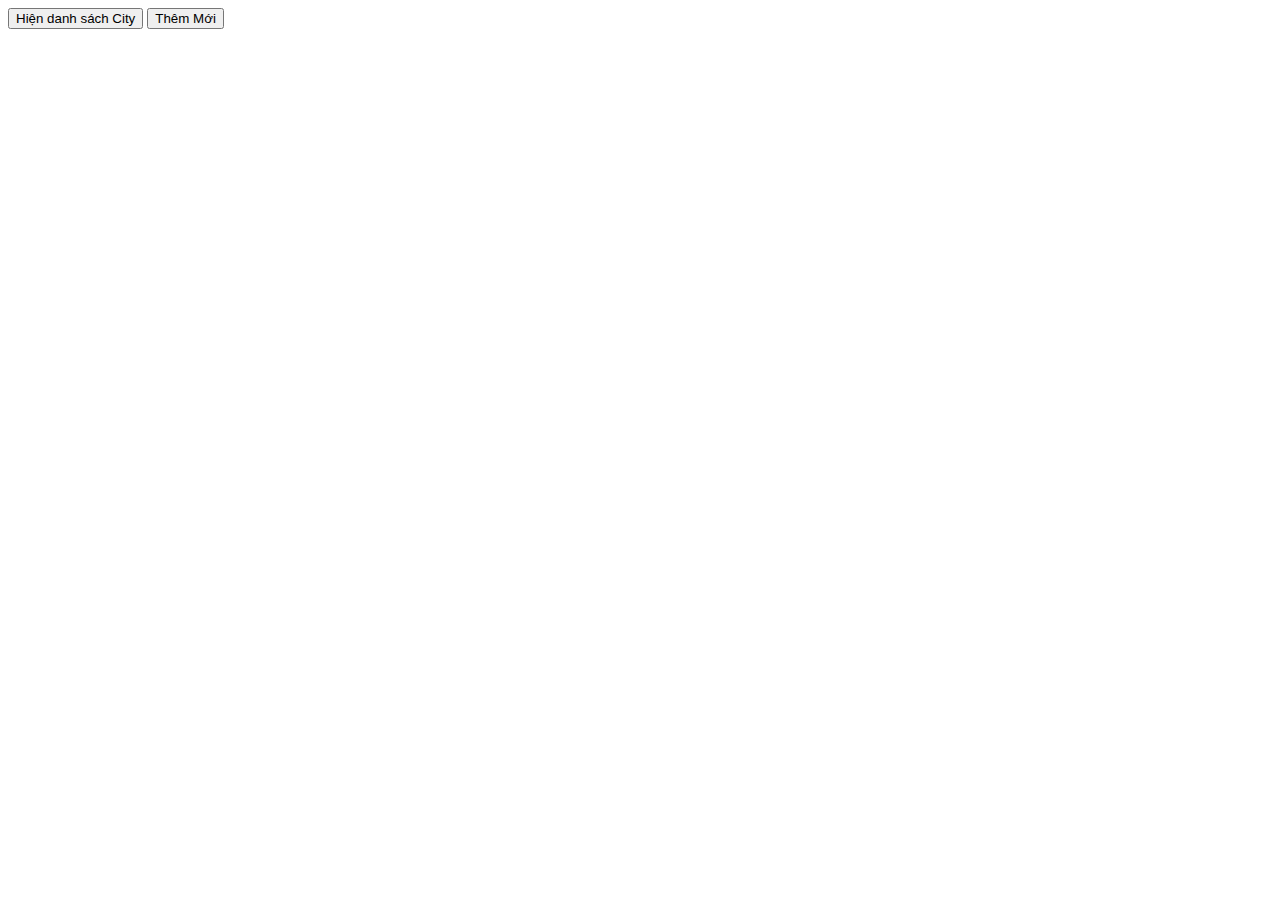
<file: minitest/src/main/resources/templates/City.html>
<!DOCTYPE html>
<html lang="en">
<head>
    <meta charset="UTF-8">
    <title>City</title>
    <script src="//ajax.googleapis.com/ajax/libs/jquery/1.9.1/jquery.min.js"></script>

</head>
<body>
<button onclick="getAllCity()">Hiện danh sách City</button>
<button onclick="formCreateCity()">Thêm Mới</button>
<div id="listCity">
</div>
<script src="cityScript.js"></script>
</body>
</html>
</file>
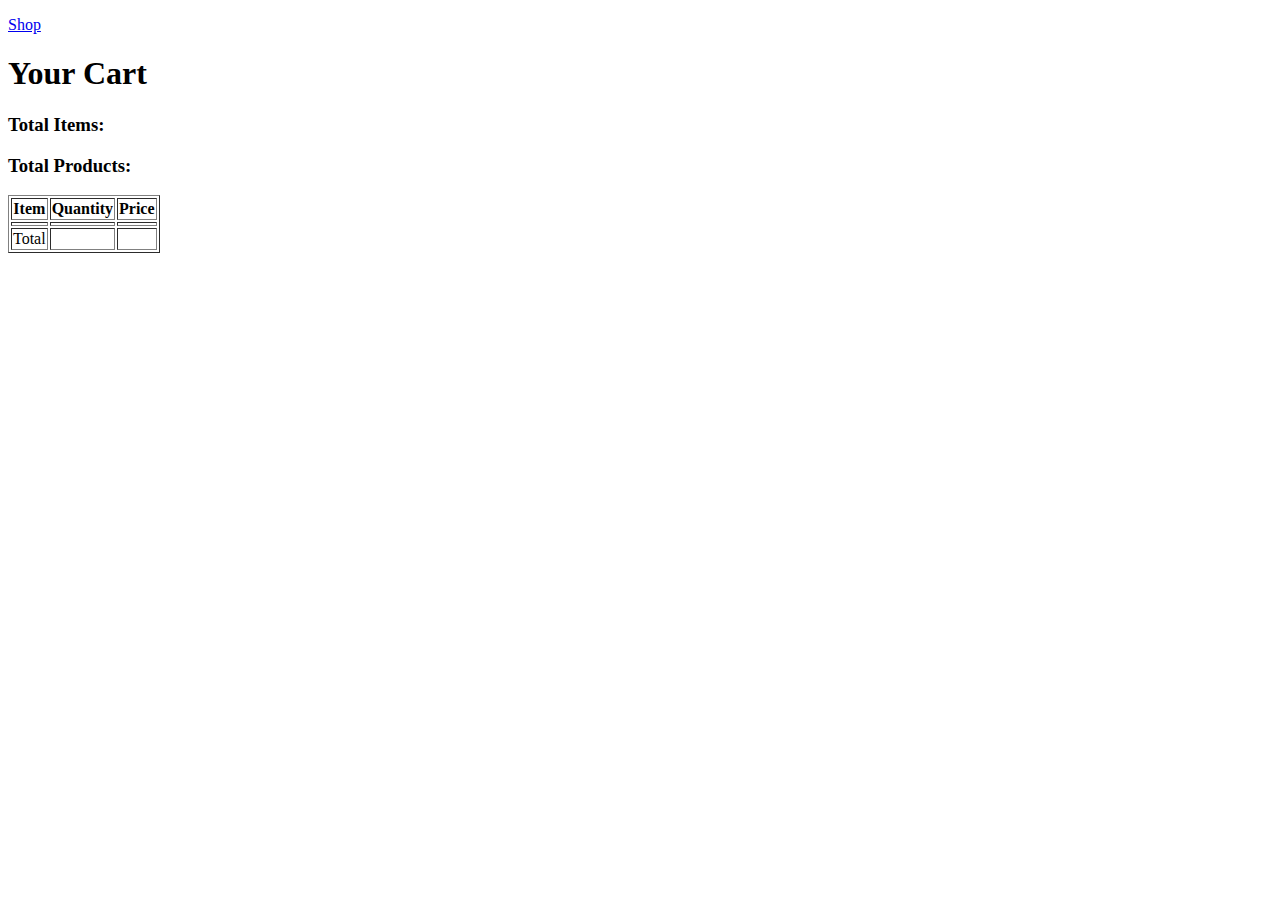
<file: bai10/session-cookie-TH1/src/main/resources/templates/cart.html>
<!DOCTYPE html>
<html lang="en" xmlns:th="http://www.thymeleaf.org">
<head>
    <meta charset="UTF-8">
    <title>Shopping Cart</title>
</head>
<body>
<p>
    <a href="/shop">Shop</a>
</p>
<h1>Your Cart</h1>
<form th:action="@{/shop}" th:object="${cart}" method="post">
    <h3>Total Items: <span th:text="${cart.countItemQuantity()}"></span></h3>
    <h3>Total Products: <span th:text="${cart.countProductQuantity()}"></span></h3>
    <table border="1">
        <tr>
            <th>Item</th>
            <th>Quantity</th>
            <th>Price</th>
        </tr>
        <tr th:each="product: ${cart.products}">
            <td th:text="${product.getKey().name}"></td>
            <td>
                <a id="decrease_button" th:text="${'-'}"></a>
                <span th:text="${product.getValue()}"></span>
                <a id="increase_button" th:href="@{/add/__${product.getKey().id}__(action='show')}"
                   th:text="${'+'}"></a>
            </td>
            <td th:text="${product.getKey().price}"></td>
        </tr>
        <tr>
            <td>Total</td>
            <td></td>
            <td th:text="${cart.countTotalPayment()}"></td>
        </tr>
    </table>
</form>
</body>
</html>
</file>
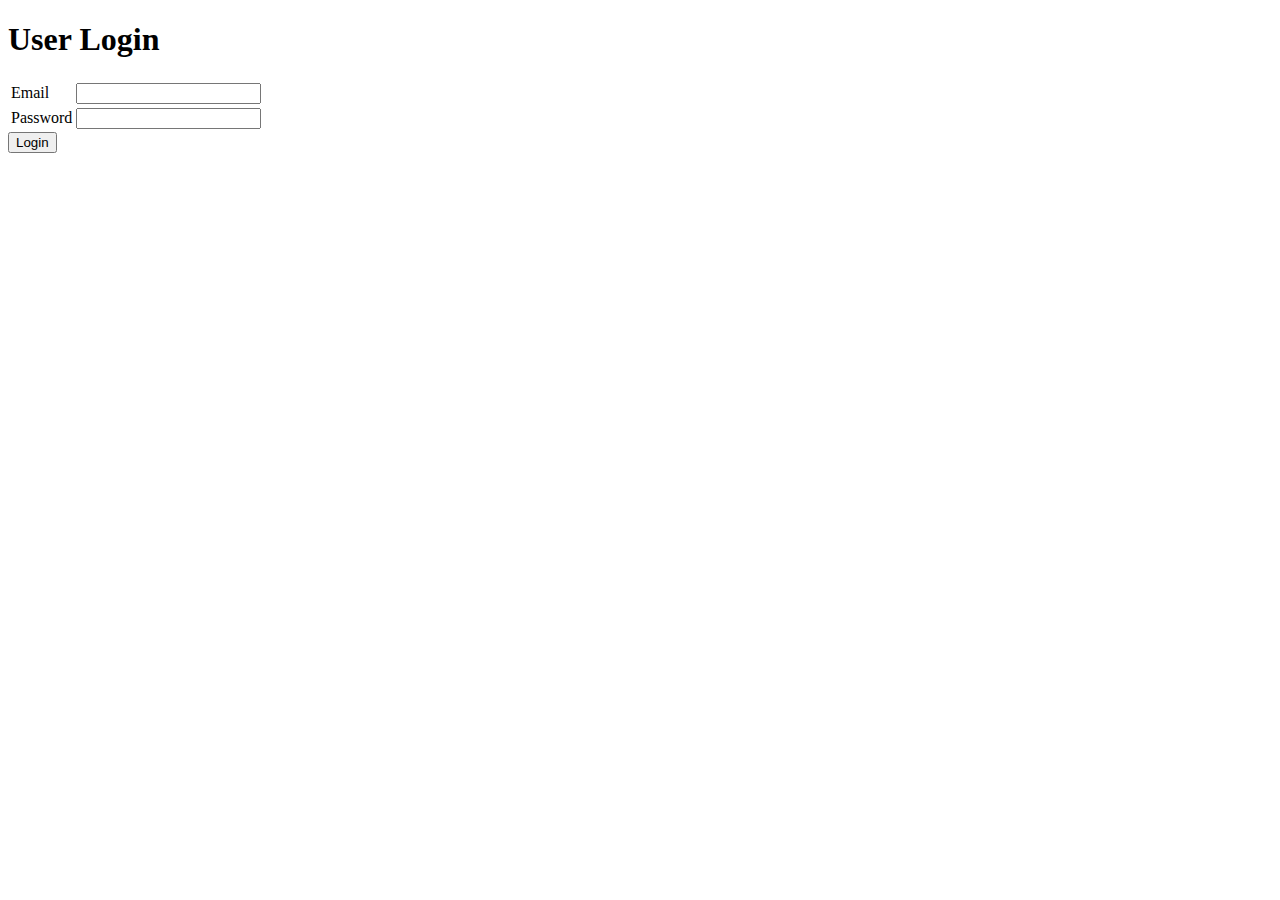
<file: bai10/session-cookie-TH1/src/main/resources/templates/login.html>
<!DOCTYPE html>
<html xmlns:th="http://www.thymeleaf.org">
<head>
    <meta http-equiv="Content-Type" content="text/html; charset=ISO-8859-1">
    <title>Cookie Demo</title>
</head>
<body>
<h1>User Login</h1>
<form action="#" th:action="@{/dologin}" th:object="${user}" method="post">
    <table border="0">
        <tr>
            <td><label>Email</label></td>
            <td><input type="text" id="email" name="email"
                       th:value="${cookieValue.value}"/></td>
        </tr>
        <tr>
            <td><label>Password</label></td>
            <td><input type="password" th:field="*{password}"/></td>
        </tr>
    </table>
    <input type="submit" value="Login"/>
</form>
<br>
<span th:text="${message}"></span>
<span th:text="${user.email}"></span>
</body>
</html>
</file>
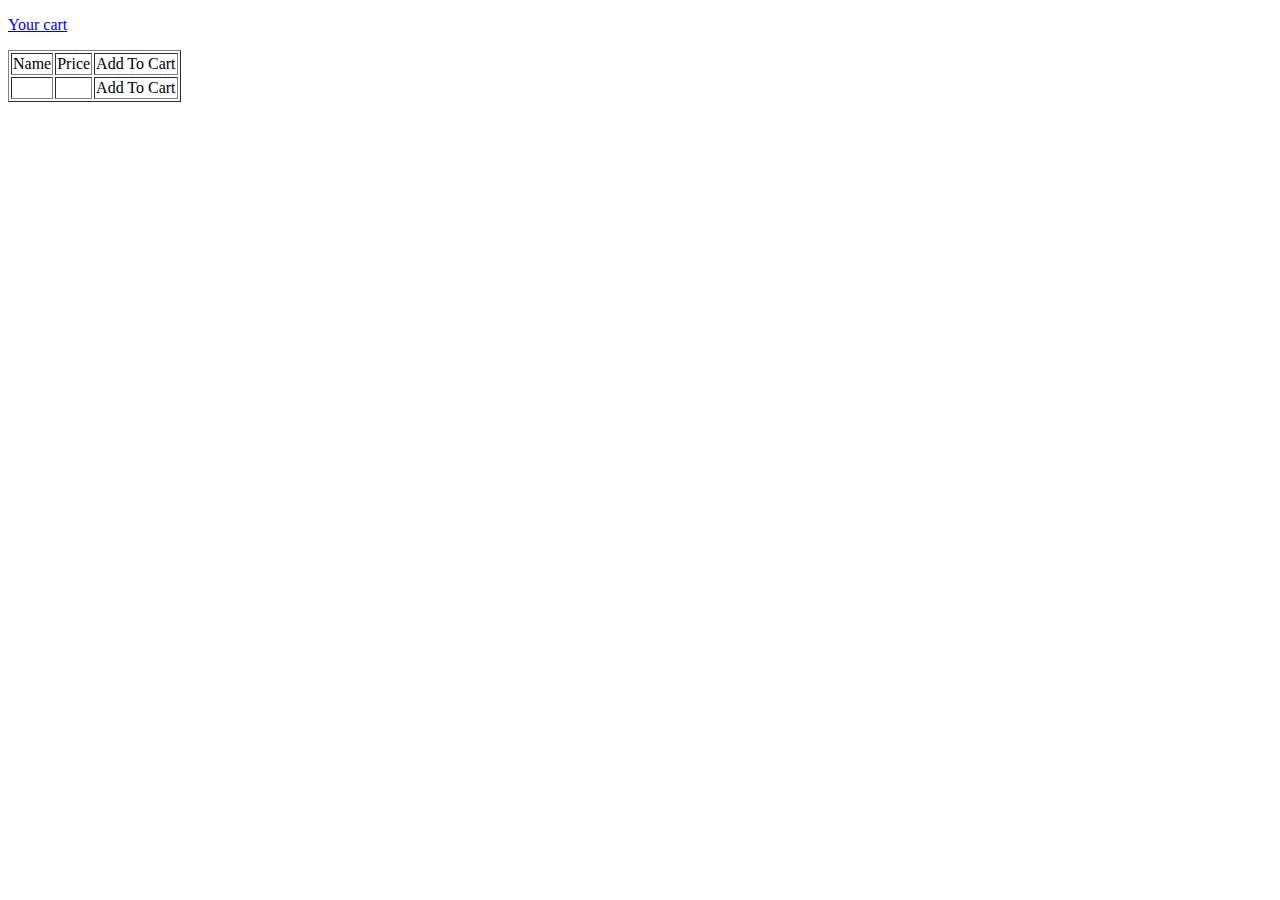
<file: bai10/session-cookie-TH1/src/main/resources/templates/shop.html>
<!DOCTYPE html>
<html lang="en" xmlns:th="http://www.thymeleaf.org">
<head>
    <meta charset="UTF-8">
    <title>Shop</title>
</head>
<body>
<p>
    <a href="/shopping-cart">Your cart</a>
</p>
<table border="1">
    <tr>
        <td>Name</td>
        <td>Price</td>
        <td>Add To Cart</td>
    </tr>
    <th:block th:each="product:${products}">
        <tr>
            <td th:text="${product.name}"></td>
            <td th:text="${product.price}"></td>
            <td><a th:href="@{/add/__${product.id}__(action='list')}">Add To Cart</a></td>
        </tr>
    </th:block>
</table>
</body>
</html>
</file>
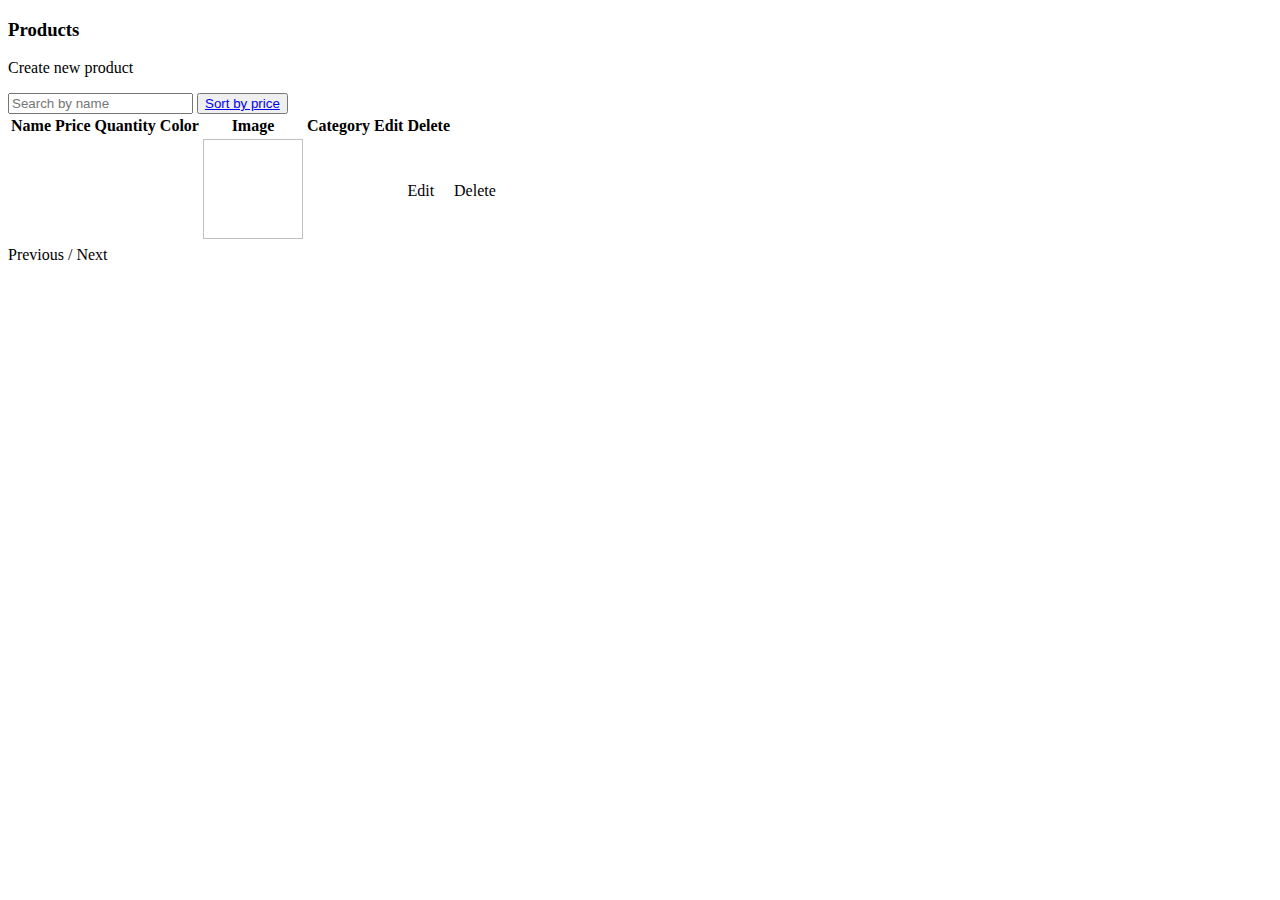
<file: bai11/minitest-REST/src/main/resources/templates/demo.html>
<!DOCTYPE html>
<html xmlns:th="http://www.thymeleaf.org">
<head th:replace="/layout :: head">
</head>
<body>
<h3>Products</h3>
<p>
<p>
    <a th:href="@{/products/create}">
        Create new product
    </a>
</p>
</p>
<form action="/products" id="form">
    <input type="text" name="key" placeholder="Search by name">
<!--    <button>Search by name</button>-->
    <button><a href="/products/sort">Sort by price</a></button>
</form>
<div class="notify">
    <div th:if="${message}">
        <span th:text="${message}"></span>
    </div>
</div>
<table id="customers">
    <thead>
    <tr>
        <th>Name</th>
        <th>Price</th>
        <th>Quantity</th>
        <th>Color</th>
        <th>Image</th>
        <th>Category</th>
        <th>Edit</th>
        <th>Delete</th>
    </tr>
    </thead>
    <tbody>
    <tr th:each="product : ${products}">
        <td th:text="${product.name}"></td>
        <td th:text="${product.price}"></td>
        <td th:text="${product.quantity}"></td>
        <td th:text="${product.color}"></td>
        <td><img width="100" height="100" th:src="@{'/image/' + ${product.image}}" alt=""></td>
        <td th:if="${product.category}" th:text="${product.category.name}"></td>
        <td th:unless="${product.category}"></td>
        <td><a th:href="@{/products/edit/__${product.id}__ }">Edit</a></td>
        <td><a th:href="@{/products/delete/__${product.id}__ } "
               onclick="return confirm('Are you sure?')">Delete</a></td>
    </tr>
    </tbody>
</table>
<div>
    <a th:if="${products.hasPrevious()}" th:href="@{'/page'(page=${products.number -1},key=${key})}">Previous</a>
    <span th:text="${products.number +1}"></span>/<span th:text="${products.totalPages}"></span>
    <a th:if="${products.hasNext()}" th:href="@{'/page'(page=${products.number +1},key=${key})}">Next</a>
</div>
<footer th:replace="/layout :: footer"></footer>
</body>
</html>
</file>
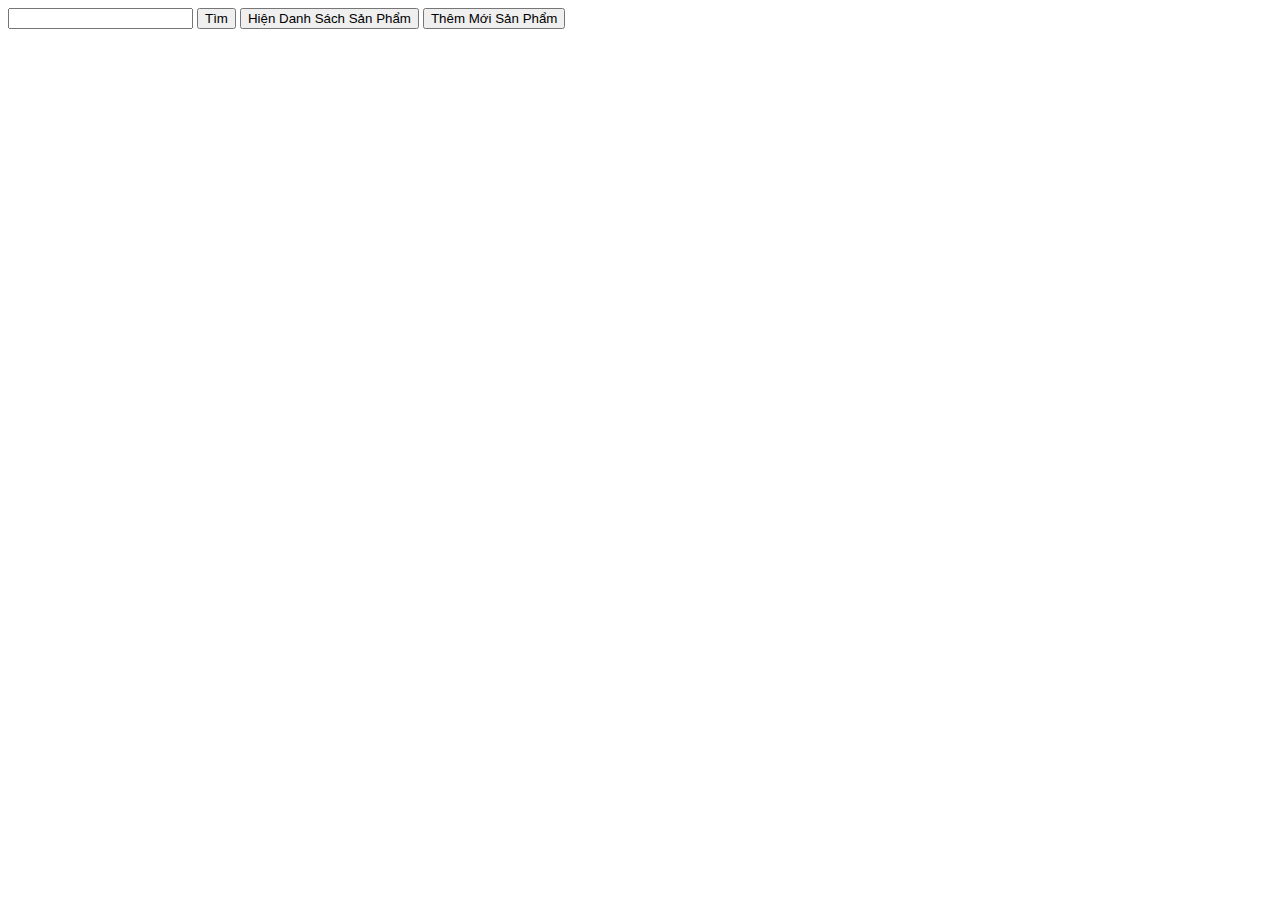
<file: bai11/product-manager-ajax/src/main/resources/templates/ajax.html>
<!DOCTYPE html>
<html lang="en">
<head>
    <meta charset="UTF-8">
    <title>PRODUCT MANAGER</title>
    <script src="https://ajax.googleapis.com/ajax/libs/jquery/3.2.1/jquery.min.js"></script>
    <script>
        function getAllProduct() {
            $.ajax({
                type: "GET",
                url: "http://localhost:8080/api/products",
                success: function (products) {
                    console.log(products)
                    displayProduct(products)
                }
            })
        }

        function findByName() {
            let text = document.getElementById("search").value;
            $.ajax({
                type: "GET",
                url: "http://localhost:8080/api/products/findByName?key=" + text,
                success: function (products) {
                    console.log(products)
                    displayProduct(products)
                }
            })
        }

        function displayProduct(array) {
            let res = "";
            res += `<table border="1" cellpadding="5">
                <tr>
                    <th>Name</th>
                    <th>Price</th>
                    <th>Quantity</th>
                    <th>Category</th>
                    <th colspan="2">Action</th>
                </tr>`
            for (let i = 0; i < array.length; i++) {
                res += `<tr>
                    <td> ${array[i].name}</td>
                    <td> ${array[i].price}</td>
                    <td> ${array[i].quantity}</td>
                    <td> ${array[i].category.name}</td>
                    <td><button onclick="showFormEditProduct(${array[i].id})">Edit</button></td>
                    <td><button onclick="deleteProduct(${array[i].id})">Delete</button></td>
                        </tr>`
            }
            res += `</table>`
            document.getElementById("display").innerHTML = res;
        }

        function formCreate() {
            $.ajax({
                type: "GET",
                url: "http://localhost:8080/api/categories",
                success: function (categories) {
                    console.log(categories);
                    let form = `<table cellpadding="5">
                            <tr>
                                <th>Name: </th>
                                <td><input type="text" id="name"></td>
                            </tr>
                            <tr>
                                <th>Price: </th>
                                <td><input type="number" id="price"></td>
                            </tr>
                            <tr>
                                <th>Quantity: </th>
                                <td><input type="number" id="quantity"></td>
                            </tr>
                            <tr>
                                <th>Category: </th>
                                <td>
                                    <select id="category">`
                    for (let i = 0; i < categories.length; i++) {
                        form += `<option value="${categories[i].id}">${categories[i].name}</option>`
                    }
                    form += `</select>
                                </td>
                            </tr>
                            <tr>
                                <th></th>
                                <td><button onclick="saveProduct()">Save</button></td>
                            </tr>
                        </table>`;
                    document.getElementById("display").innerHTML = form;
                }
            })
        }

        function saveProduct() {
            let product = {
                "name": document.getElementById("name").value,
                "price": document.getElementById("price").value,
                "quantity": document.getElementById("quantity").value,
                "category": {
                    "id": document.getElementById("category").value,
                }
            }
            console.log(product)
            $.ajax({
                headers: {
                    'Accept': 'application/json',
                    'Content-Type': 'application/json'
                },
                type: "POST",
                url: "http://localhost:8080/api/products",
                data: JSON.stringify(product),
                success: function () {
                    alert("Thêm Sản Phẩm Thành Công")
                    getAllProduct();
                },
                // error: function (error) {
                //     console.log(error)
                // }
            })
        }
    </script>
</head>
<body>
<input type="text" id="search">
<button onclick="findByName()">Tìm</button>
<button onclick="getAllProduct()">Hiện Danh Sách Sản Phẩm</button>
<button onclick="formCreate()">Thêm Mới Sản Phẩm</button>
<div id="display">

</div>
</body>
</html>
</file>
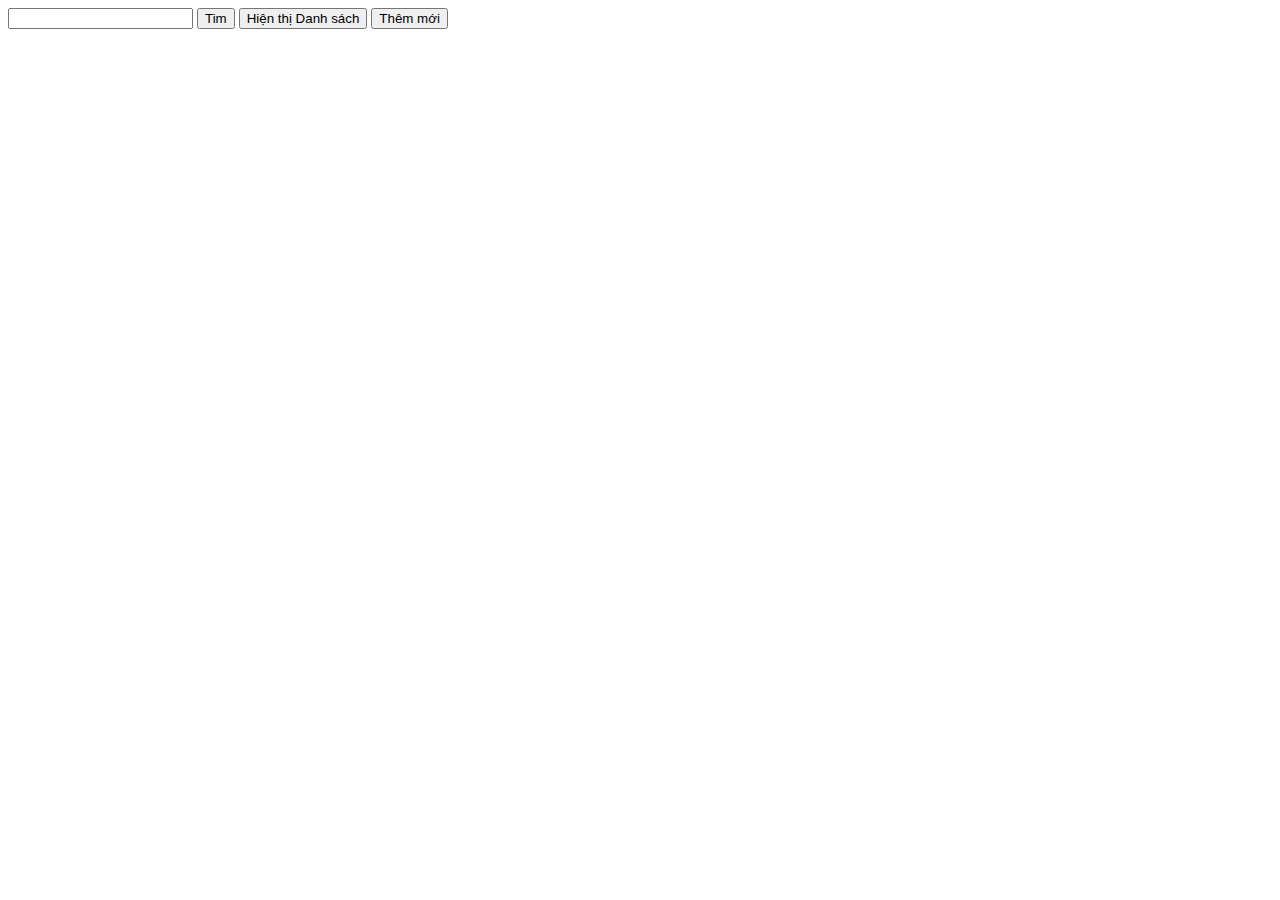
<file: bai11/minitest-REST/src/main/resources/templates/aJax/ajax.html>
<!DOCTYPE html>
<html lang="en">
<head>
    <meta charset="UTF-8">
    <title>Title</title>
    <script src="https://ajax.googleapis.com/ajax/libs/jquery/3.2.1/jquery.min.js"></script>
    <script>
        function getAllStudent() {
            $.ajax({
                type: "GET",
                url: "http://localhost:8080/api/students",
                success: function (data) {
                    console.log(data)
                    displayClass(data)
                }
            })
        }
        function findByName() {
            let text = document.getElementById("search").value;
            $.ajax({
                type: "GET",
                url: "http://localhost:8080/api/students/findByName?key="+text,
                success: function (data) {
                    console.log(data)
                    displayClass(data)
                }
            })
        }

        function displayClass(array) {
            let res = "";
            res += `<table border="1" cellpadding="5">
                <tr>
                    <th>Name</th>
                    <th>Age</th>
                    <th>Score</th>
                    <th>ClassRoom</th>
                    <th colspan="2">Action</th>
                </tr>`
            for (let i = 0; i < array.length; i++) {
                res += `<tr>
                    <td> ${array[i].name}</td>
                    <td> ${array[i].age}</td>
                    <td> ${array[i].score}</td>
                    <td> ${array[i].classRoom.name}</td>
                    <td><button onclick="showFormEditStudent(${array[i].id})">Edit</button></td>
                    <td><button onclick="deleteStudent(${array[i].id})">Delete</button></td>
                        </tr>`
            }
            res += `</table>`
            document.getElementById("display").innerHTML = res;
        }

        function showFormAdd() {
            let form =
                "<p>Name</p>" + '<input type="text" id="name">\n' + "<br>" +
                "<p>AGE</p>" + '<input type="text" id="age">\n' + "<br>" +
                "<p>Score</p>" + '<input type="text" id="score">' + "<br>" +
                "<p>Class</p>" + '<select  id="classRoom">\n' +
                $.ajax({
                    type: "GET",
                    url: "http://localhost:8080/api/classRooms",
                    success: function (array) {
                        for (let i = 0; i < array.length; i++) {
                            form += `<option value="${array[i].id}">${array[i].name}</option>`
                        }
                        form += '</select>\n' +
                            '<button onclick="saveStudent()">Thêm</button>';
                        document.getElementById("display").innerHTML = form;
                    }
                })

        }

        function saveStudent() {
            let name = document.getElementById("name").value;
            let age = document.getElementById("age").value;
            let score = document.getElementById("score").value;
            let classRoom = document.getElementById("classRoom").value;
            let data = {
                name: name,
                age: age,
                score: score,
                classRoom: {
                    id: classRoom
                }
            }
            console.log(data)
            $.ajax({
                headers: {
                    'Accept': 'application/json',
                    'Content-Type': 'application/json'
                },
                type: "POST",
                url: "http://localhost:8080/api/students",
                data: JSON.stringify(data),
                success: alert("Thêm thành công"),
                error: function (error) {
                    console.log(error)
                }
            })
        }

        function showFormEditStudent(id) {
            $.ajax({
                type: "GET",
                url: "http://localhost:8080/api/students/" + id,
                success: function (student) {
                    console.log(student)
                    $.ajax({
                        type: "GET",
                        url: "http://localhost:8080/api/classRooms",
                        success: function (classRooms) {
                            console.log(classRooms)
                            let form =
                                "<p>Name</p>" + `<input type="text" id="name" value="${student.name}">\n` + "<br>" +
                                "<p>AGE</p>" + `<input type="text" id="age" value="${student.age}">\n` + "<br>" +
                                "<p>Score</p>" + `<input type="text" id="score" value="${student.score}">\n` + "<br>" +
                                "<p>Class</p>" + `<select  id="classRoom">
                                 <option value="${student.classRoom.id}"> ${student.classRoom.name}</option>`
                            for (let i = 0; i < classRooms.length; i++) {
                                form += `<option value="${classRooms[i].id}">${classRooms[i].name}</option>`
                            }
                            form += `</select>`
                                + `<button onclick="updateStudent(${student.id})">Thay đổi</button>`
                            document.getElementById("display").innerHTML = form;
                        }
                    })
                }
            })
        }

        function updateStudent(id) {
            let name = document.getElementById("name").value;
            let age = document.getElementById("age").value;
            let score = document.getElementById("score").value;
            let classRoom = document.getElementById("classRoom").value;
            let student = {
                id: id,
                name: name,
                age: age,
                score: score,
                classRoom: {
                    id: classRoom
                }
            }
            console.log(student)
            $.ajax({
                headers: {
                    'Accept': 'application/json',
                    'Content-Type': 'application/json'
                },
                type: "PUT",
                url: "http://localhost:8080/api/students/" + id,
                data: JSON.stringify(student),
                success: alert("Sứa max thành công"),
                error: function (error) {
                    console.log(error)
                }
            })
        }

        function deleteStudent(id) {
            if (confirm("Are you sure")) {
                $.ajax({
                    type: "DELETE",
                    url: "http://localhost:8080/api/students/" + id,
                    success: getAllClass,
                    error: function (error){
                        console.log(error)
                    }
                })
            }
        }
    </script>
</head>
<body>
<input type="text" id="search"> <button onclick="findByName()">Tim</button>
<button onclick="getAllStudent()">Hiện thị Danh sách</button>
<button onclick="showFormAdd()">Thêm mới</button>
<div id="display"></div>

</body>
</html>
</file>
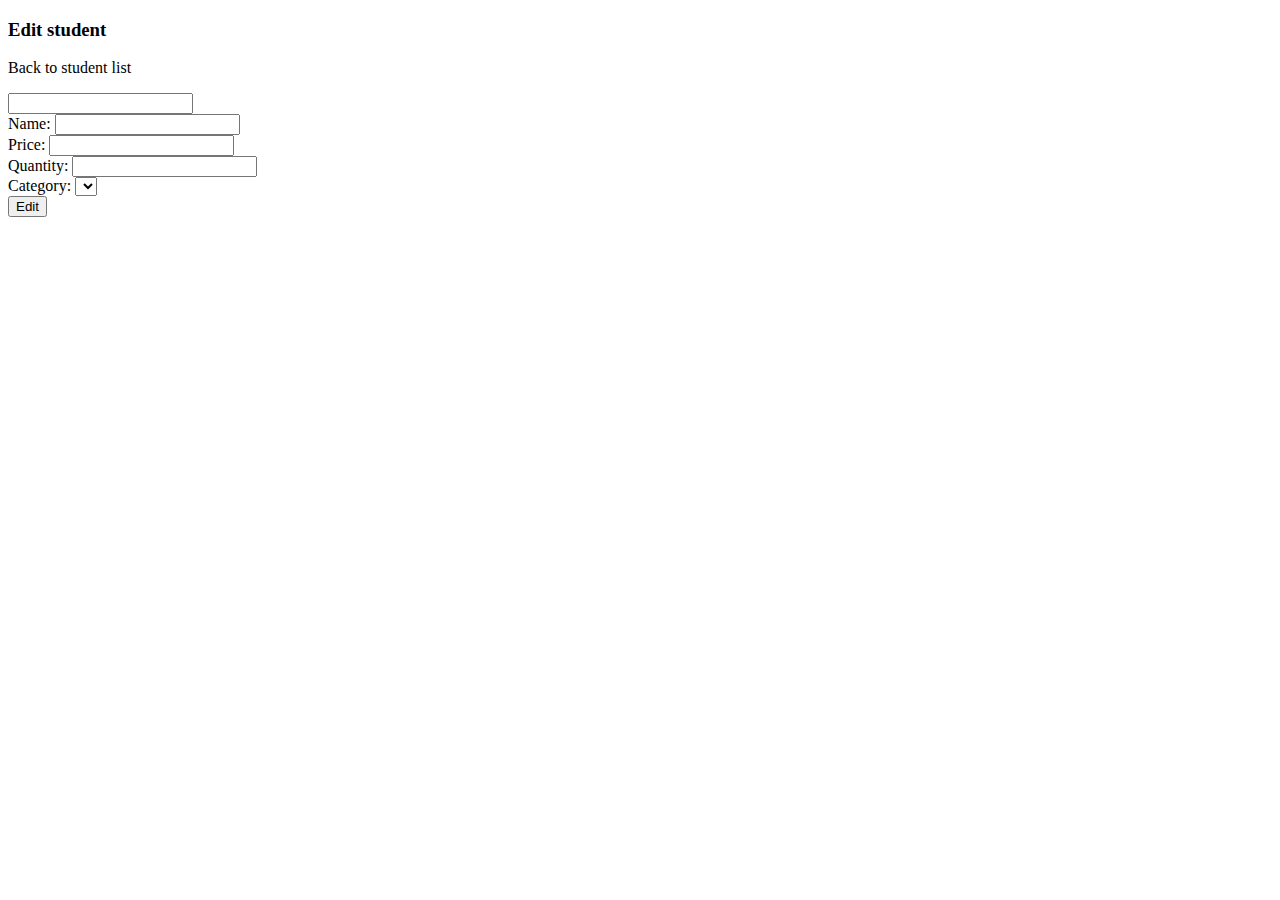
<file: bai11/minitest-REST/src/main/resources/templates/student/edit.html>
<!DOCTYPE html>
<html xmlns:th="http://www.thymeleaf.org">
<head th:replace="/layout :: head"></head>
<body>
<h3>Edit student</h3>
<p>
    <a th:href="@{/students}">
        Back to student list
    </a>
</p>
<div class="notify">
    <div th:if="${message}">
        <span th:text="${message}"></span>
    </div>
</div>
<div id="form">
    <form action="#" th:action="@{/students/edit}" th:object="${student}"
          method="POST" novalidate="novalidate">
        <input th:type="hidden" name="id" th:field="*{id}">
        <div>
            <label>Name:</label>
            <input type="text" th:field="*{name}"/>
        </div>
        <div>
            <label>Price:</label>
            <input type="text" th:field="*{age}"/>
        </div>
        <div>
            <label>Quantity:</label>
            <input type="text" th:field="*{score}"/>
        </div>

<!--        <div>-->
<!--            <label>Image</label>-->
<!--            <input type="file" th:field="*{image}"/>-->
<!--        </div>-->
        <div>
            <label>Category:</label>

            <select th:field="*{classRoom}">
                <option th:each="c : ${classRooms}"
                        th:value="${c.id}" th:text="${c.name}"></option>
            </select>
        </div>
        <input type="submit" value="Edit"/>
    </form>
</div>
<footer th:replace="/layout :: footer"></footer>
</body>
</html>
</file>
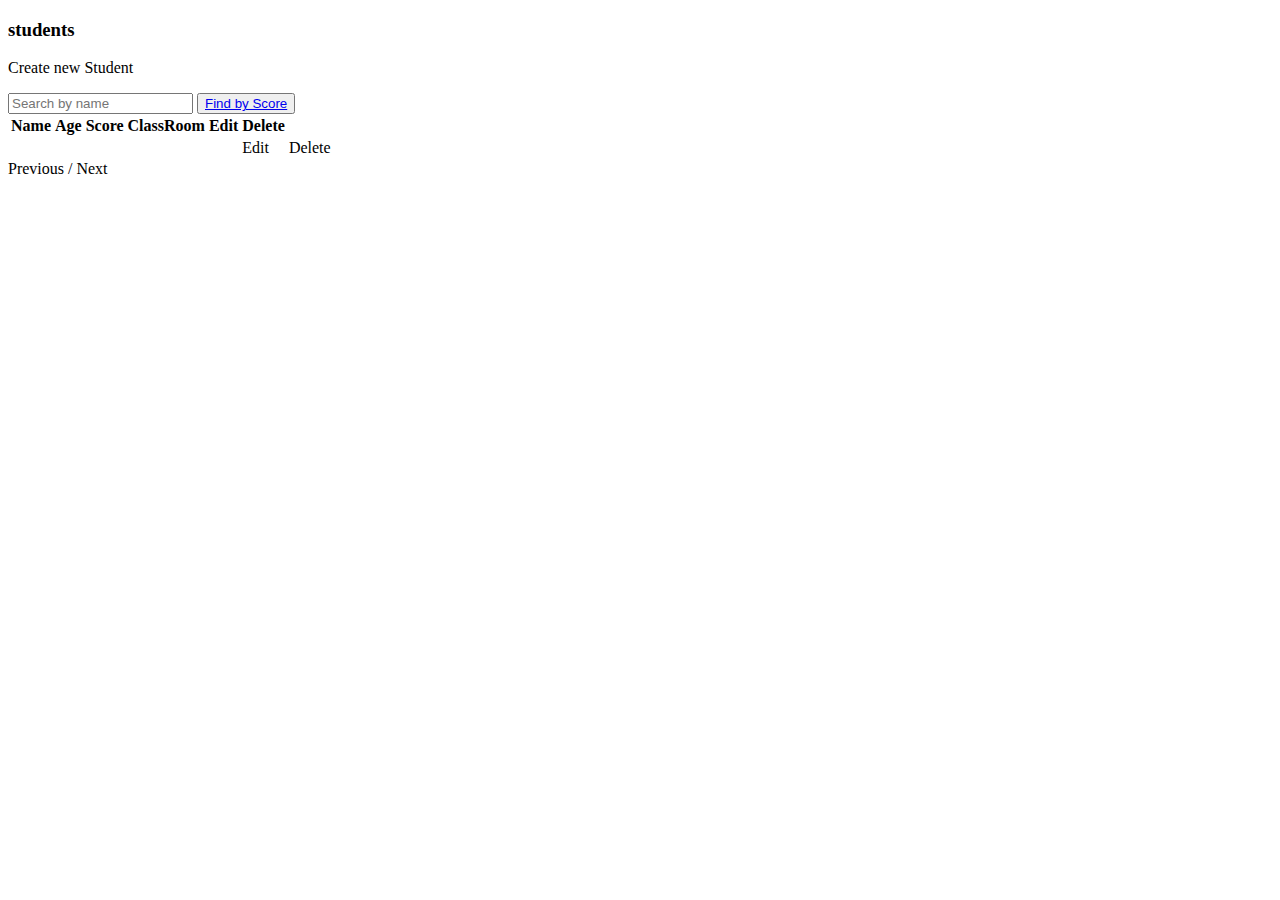
<file: bai11/minitest-REST/src/main/resources/templates/student/list.html>
<!DOCTYPE html>
<html xmlns:th="http://www.thymeleaf.org">
<head th:replace="/layout :: head">
</head>
<body>
<h3>students</h3>
<p>
<p>
    <a th:href="@{/students/create}">
        Create new Student
    </a>
</p>
</p>
<form action="/students" id="form">
    <input type="text" name="key" placeholder="Search by name">
    <!--    <button>Search by name</button>-->
    <button><a href="/students/score-greater-than-8">Find by Score</a></button>
</form>
<div class="notify">
    <div th:if="${message}">
        <span th:text="${message}"></span>
    </div>
</div>
<table id="customers">
    <thead>
    <tr>
        <th>Name</th>
        <th>Age</th>
        <th>Score</th>
<!--        <th>Image</th>-->
        <th>ClassRoom</th>
        <th>Edit</th>
        <th>Delete</th>
    </tr>
    </thead>
    <tbody>
    <tr th:each="student : ${students}">
        <td th:text="${student.name}"></td>
        <td th:text="${student.age}"></td>
        <td th:text="${student.score}"></td>
<!--        <td><img width="100" height="100" th:src="@{'/image/' + ${student.image}}" alt=""></td>-->
        <td th:if="${student.classRoom}" th:text="${student.classRoom.name}"></td>
        <td th:unless="${student.classRoom}"></td>
        <td><a th:href="@{/students/edit/__${student.id}__ }">Edit</a></td>
        <td><a th:href="@{/students/delete/__${student.id}__ } "
               onclick="return confirm('Are you sure?')">Delete</a></td>
    </tr>
    </tbody>
</table>
<div>
    <a th:href="@{'/students'(page=${students.number - 1},key=${key})}" th:if="${students.hasPrevious()}">Previous</a>
    <span th:text="${students.number + 1}"></span>/<span th:text="${students.totalPages}"></span>
    <a th:href="@{'/students'(page=${students.number + 1},key=${key})}" th:if="${students.hasNext()}">Next</a>
</div>
<footer th:replace="/layout :: footer"></footer>
</body>
</html>
</file>
